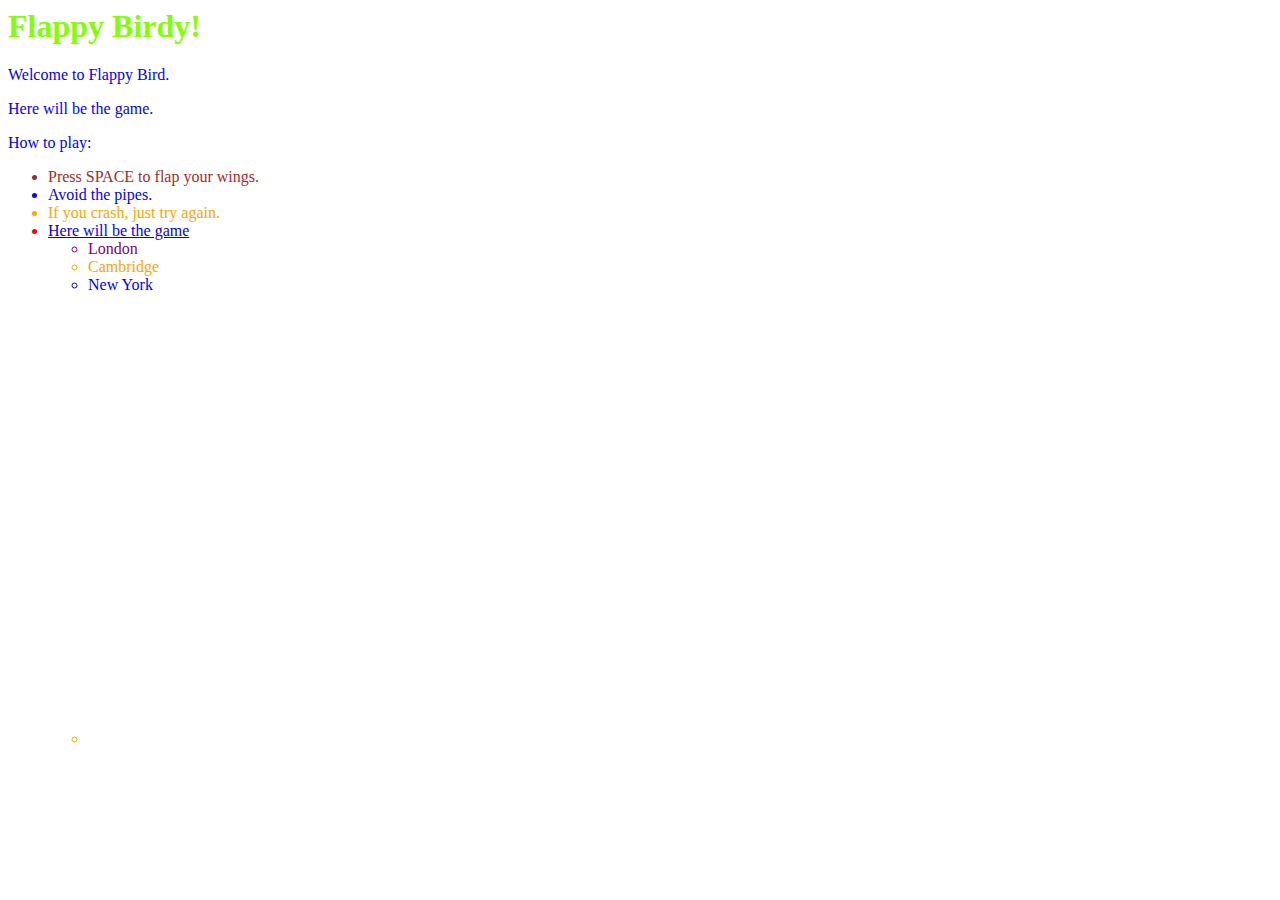
<file: Webapp-flappy-master/pages/index.html>
<!DOCTYPE.html>

  <html>

<head>
  <title>Flappy Birdy!</title>
  <link rel="stylesheet" href="../assets/style.css"/>
</head>

<body>
  <h1>Flappy Birdy!</h1>
  <p>Welcome to Flappy Bird.
  <P>Here will be the game.</P>
  <p>How to play:</p>

  <ul>
    <li class= "s" id= "instructions">Press SPACE to flap your wings.</li>
    <li class="j">Avoid the pipes.</li>
    <li class= "s">If you crash, just try again.</li>
    <li><a href="example.html">Here will be the game</a></li>

  <ul>
    <li class="j" id= "city">London</li>
    <li class= "s">Cambridge</li>
    <li class="j">New York</li>
    <li class= "s"Shang Hai</li>
    <iframe src="https://www.google.com/maps/embed?pb=!1m14!1m12!1m3!1d19562.30103456741!2d0.08423995!3d52.20182035!2m3!1f0!2f0!3f0!3m2!1i1024!2i768!4f13.1!5e0!3m2!1sen!2suk!4v1563269427536!5m2!1sen!2suk" width="600" height="450" frameborder="0" style="border:0" allowfullscreen></iframe>
  </ul>
</body>
</html>
</file>
<file: Webapp-flappy-master/assets/style.css>
h1 {
  color: #83ff00;
}
li {
   color: red;
}

.j {
  color: blue;
}
.s {
  color: orange;
}
#city {
  color: purple;
}
#instructions {
  color: brown;
  font-style: bold;
}
p {
  color: blue;
}
</file>
